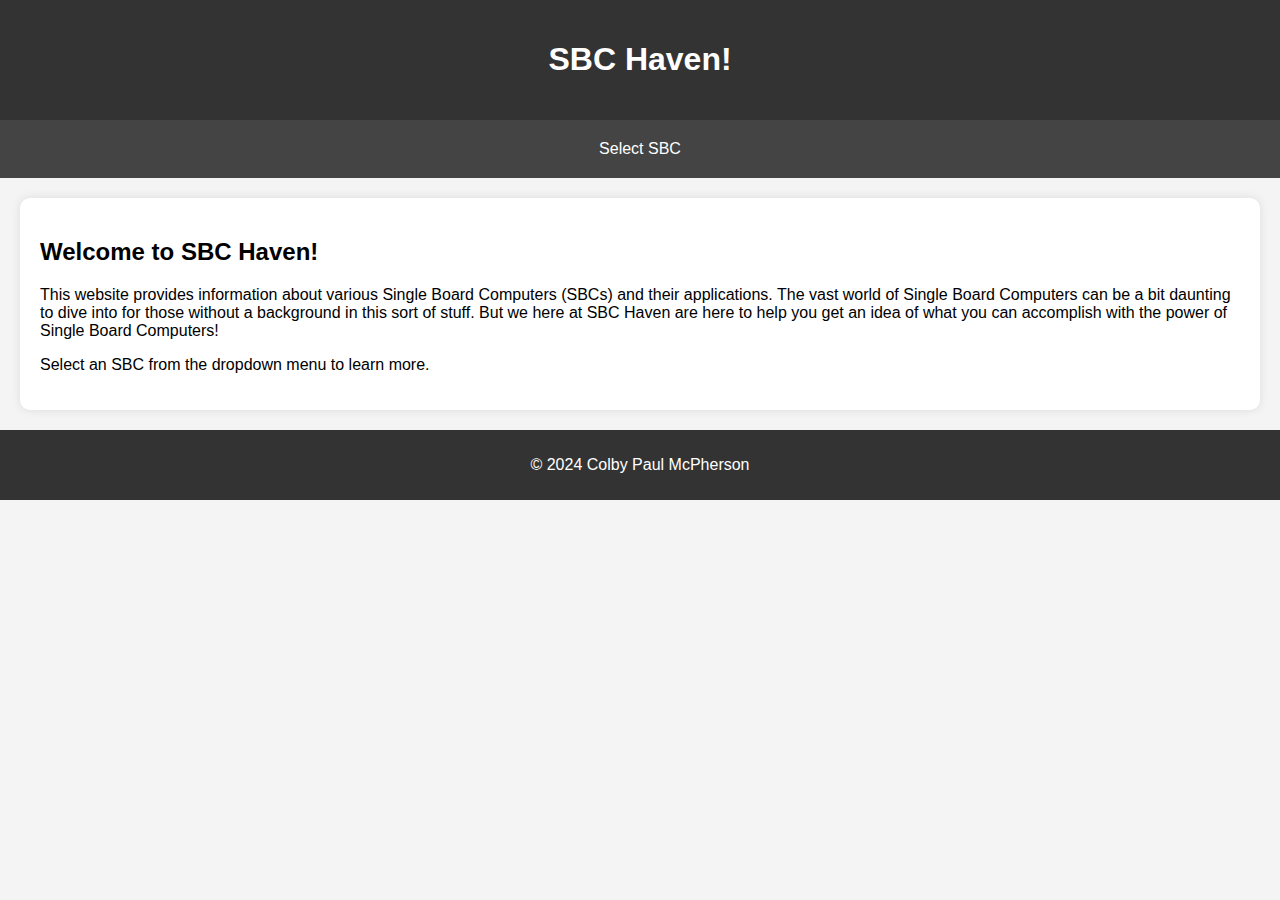
<file: index.html>
<!DOCTYPE html>
<html lang="en">
<head>
    <meta charset="UTF-8">
    <meta name="viewport" content="width=device-width, initial-scale=1.0">
    <title>SBC Haven</title>
    <link rel="stylesheet" href="styles.css">
</head>
<body>
    <header>
        <h1>SBC Haven!</h1>
    </header>
    <nav>
        <div class="dropdown">
            <button class="dropbtn">Select SBC</button>
            <div class="dropdown-content">
                <a href="raspberry_pi_4.html">Raspberry Pi 4</a>
                <a href="raspberry_pi_5.html">Raspberry Pi 5</a>
                <a href="orange_pi.html">Orange Pi</a>
                <a href="rockpro_64.html">ROCKPro 64</a>
                <a href="raspberry_pi_zero_2.html">Raspberry Pi Zero 2</a>
            </div>
        </div>
    </nav>
    
    <section>
        <h2>Welcome to SBC Haven!</h2>
        <p>This website provides information about various Single Board Computers (SBCs) and their applications. The vast world of Single Board Computers can be a bit daunting to dive into
            for those without a background in this sort of stuff. But we here at SBC Haven are here to help you get an idea of what you can accomplish with the power of Single Board Computers!
        </p>
        <p>Select an SBC from the dropdown menu to learn more.</p>
    </section>

    <footer>
        <p>&copy; 2024 Colby Paul McPherson</p>
    </footer>
</body>
</html>
</file>
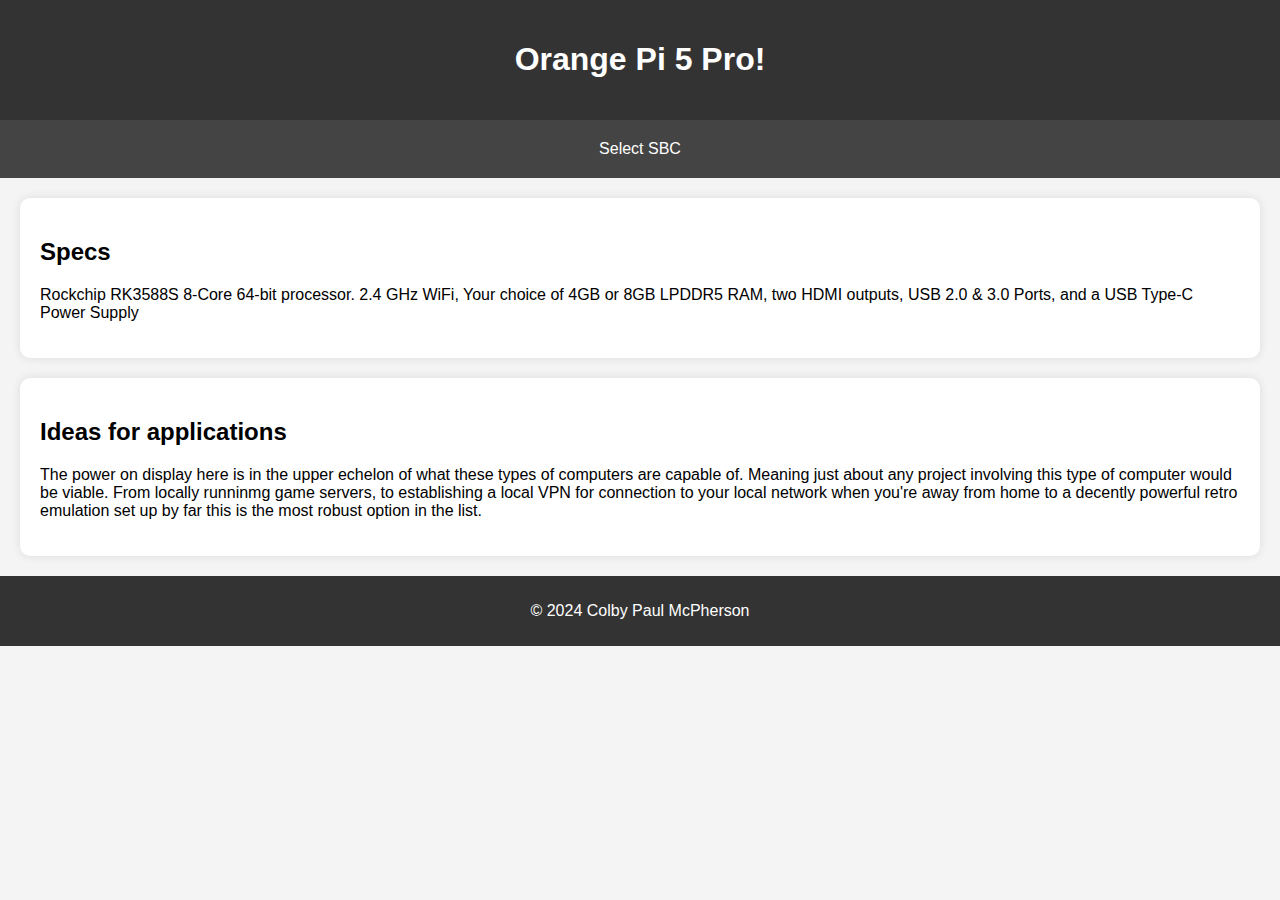
<file: orange_pi.html>
<!DOCTYPE html>
<html lang="en">
<head>
    <meta charset="UTF-8">
    <meta name="viewport" content="width=device-width, initial-scale=1.0">
    <title>Raspberry Pi 4</title>
    <link rel="stylesheet" href="styles.css">
</head>
<body>
    <header>
        <h1>Orange Pi 5 Pro!</h1>
    </header>

    <nav>
        <div class="dropdown">
            <button class="dropbtn">Select SBC</button>
            <div class="dropdown-content">
                <a href="raspberry_pi_4.html">Raspberry Pi 4</a>
                <a href="raspberry_pi_5.html">Raspberry Pi 5</a>
                <a href="orange_pi.html">Orange Pi</a>
                <a href="rockpro_64.html">ROCKPro 64</a>
                <a href="raspberry_pi_zero_2.html">Raspberry Pi Zero 2</a>
            </div>
        </div>
    </nav>
    
    <section>
        <h2>Specs</h2>
        <p>Rockchip RK3588S 8-Core 64-bit processor. 2.4 GHz WiFi, Your choice of 4GB or 8GB LPDDR5 RAM, two HDMI outputs, USB 2.0 & 3.0 Ports, and a USB Type-C Power Supply
        </p>
    </section>

    <section>
        <h2>Ideas for applications</h2>
            <p>The power on display here is in the upper echelon of what these types of 
                computers are capable of. Meaning just about any project involving this type of computer would be viable. From locally runninmg game servers, to establishing a local VPN for connection to your local network when you're away from home
                to a decently powerful retro emulation set up by far this is the most robust option in the list.
            </p>
    </section>

    <footer>
        <p>&copy; 2024 Colby Paul McPherson</p>
    </footer>
</body>
</html>
</file>
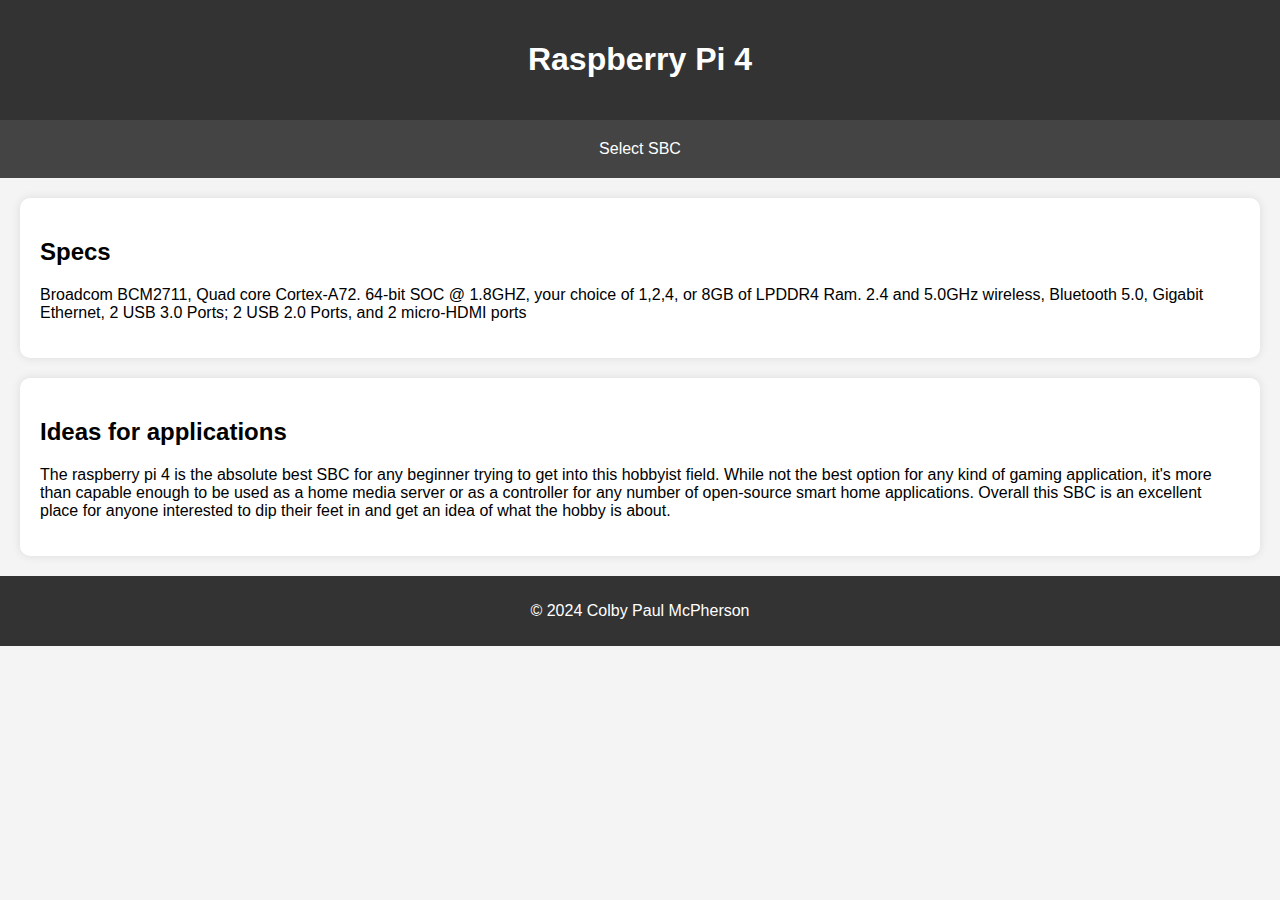
<file: raspberry_pi_4.html>
<!DOCTYPE html>
<html lang="en">
<head>
    <meta charset="UTF-8">
    <meta name="viewport" content="width=device-width, initial-scale=1.0">
    <title>Raspberry Pi 4</title>
    <link rel="stylesheet" href="styles.css">
</head>
<body>
    <header>
        <h1>Raspberry Pi 4</h1>
    </header>

    <nav>
        <div class="dropdown">
            <button class="dropbtn">Select SBC</button>
            <div class="dropdown-content">
                <a href="raspberry_pi_4.html">Raspberry Pi 4</a>
                <a href="raspberry_pi_5.html">Raspberry Pi 5</a>
                <a href="orange_pi.html">Orange Pi</a>
                <a href="rockpro_64.html">ROCKPro 64</a>
                <a href="raspberry_pi_zero_2.html">Raspberry Pi Zero 2</a>
            </div>
        </div>
    </nav>
    
    <section>
        <h2>Specs</h2>
        <p> Broadcom BCM2711, Quad core Cortex-A72. 64-bit SOC @ 1.8GHZ, your choice of 1,2,4, or 8GB of LPDDR4 Ram. 2.4 and 5.0GHz wireless, Bluetooth 5.0, Gigabit Ethernet, 2 USB 3.0 Ports; 2 USB 2.0 Ports, and 2 micro-HDMI ports
        </p>
    </section>

    <section>
        <h2>Ideas for applications</h2>
            <p>The raspberry pi 4 is the absolute best SBC for any beginner trying to get into this hobbyist field. While not the best option for any kind of gaming application, it's more than capable enough to be used as a home media server or as a controller for any number of
                open-source smart home applications. Overall this SBC is an excellent place for anyone interested to dip their feet in and get an idea of what the hobby is about.
            </p>
    </section>

    <footer>
        <p>&copy; 2024 Colby Paul McPherson</p>
    </footer>
</body>
</html>
</file>
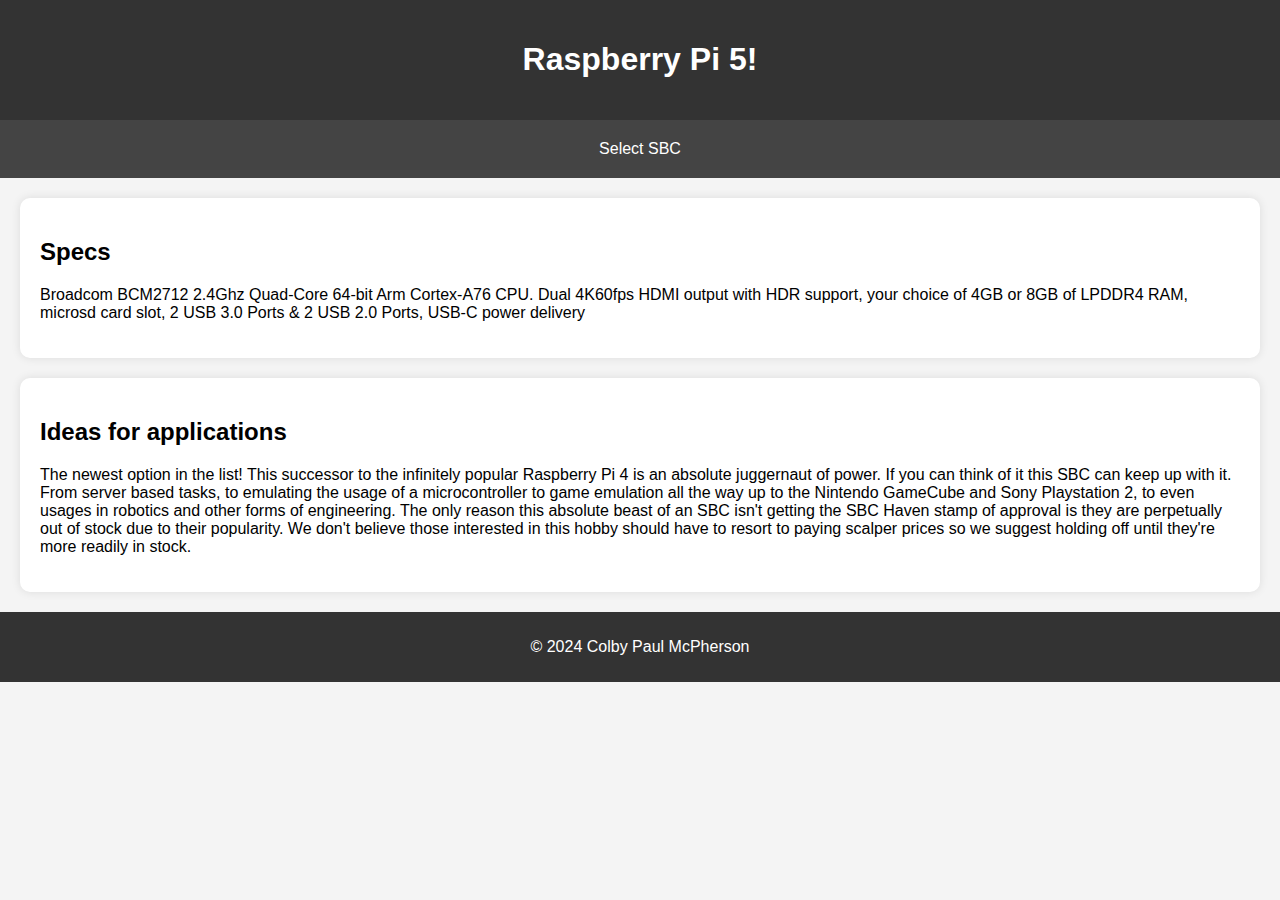
<file: raspberry_pi_5.html>
<!DOCTYPE html>
<html lang="en">
<head>
    <meta charset="UTF-8">
    <meta name="viewport" content="width=device-width, initial-scale=1.0">
    <title>Raspberry Pi 5</title>
    <link rel="stylesheet" href="styles.css">
</head>
<body>
    <header>
        <h1>Raspberry Pi 5!</h1>
    </header>

    <nav>
        <div class="dropdown">
            <button class="dropbtn">Select SBC</button>
            <div class="dropdown-content">
                <a href="raspberry_pi_4.html">Raspberry Pi 4</a>
                <a href="raspberry_pi_5.html">Raspberry Pi 5</a>
                <a href="orange_pi.html">Orange Pi</a>
                <a href="rockpro_64.html">ROCKPro 64</a>
                <a href="raspberry_pi_zero_2.html">Raspberry Pi Zero 2</a>
            </div>
        </div>
    </nav>
    
    <section>
        <h2>Specs</h2>
        <p> Broadcom BCM2712 2.4Ghz Quad-Core 64-bit Arm Cortex-A76 CPU. Dual 4K60fps HDMI output with HDR support, your choice of 4GB or 8GB of LPDDR4 RAM, microsd card slot, 2 USB 3.0 Ports & 2 USB 2.0 Ports, USB-C power delivery
        </p>
    </section>

    <section>
        <h2>Ideas for applications</h2>
            <p>The newest option in the list! This successor to the infinitely popular Raspberry Pi 4 is an absolute juggernaut of power. If you can think of it this SBC can keep up with it. From server based tasks, to emulating the usage of a microcontroller
                to game emulation all the way up to the Nintendo GameCube and Sony Playstation 2, to even usages in robotics and other forms of engineering. The only reason this absolute beast of an SBC isn't getting the SBC Haven stamp of approval is they are perpetually out of stock due to their popularity.
                We don't believe those interested in this hobby should have to resort to paying scalper prices so we suggest holding off until they're more readily in stock.
            </p>
    </section>

    <footer>
        <p>&copy; 2024 Colby Paul McPherson</p>
    </footer>
</body>
</html>
</file>
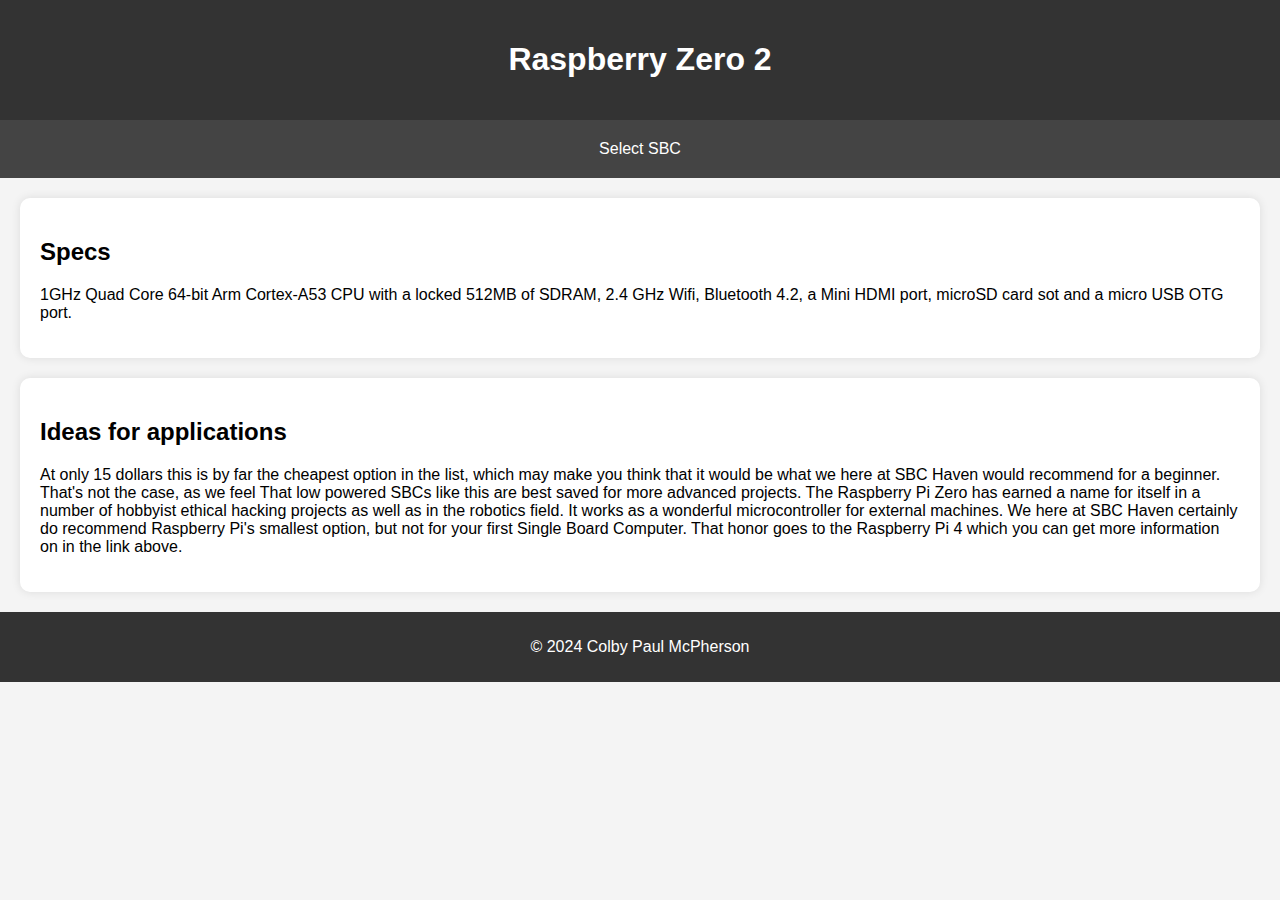
<file: raspberry_pi_zero_2.html>
<!DOCTYPE html>
<html lang="en">
<head>
    <meta charset="UTF-8">
    <meta name="viewport" content="width=device-width, initial-scale=1.0">
    <title>Raspberry Pi Zero 2</title>
    <link rel="stylesheet" href="styles.css">
</head>
<body>
    <header>
        <h1>Raspberry Zero 2</h1>
    </header>

    <nav>
        <div class="dropdown">
            <button class="dropbtn">Select SBC</button>
            <div class="dropdown-content">
                <a href="raspberry_pi_4.html">Raspberry Pi 4</a>
                <a href="raspberry_pi_5.html">Raspberry Pi 5</a>
                <a href="orange_pi.html">Orange Pi</a>
                <a href="rockpro_64.html">ROCKPro 64</a>
                <a href="raspberry_pi_zero_2.html">Raspberry Pi Zero 2</a>
            </div>
        </div>
    </nav>
    
    <section>
        <h2>Specs</h2>
        <p>1GHz Quad Core 64-bit Arm Cortex-A53 CPU with a locked 512MB of SDRAM, 2.4 GHz Wifi, Bluetooth 4.2, a Mini HDMI port, microSD card sot and a micro USB OTG port.
        </p>
    </section>

    <section>
        <h2>Ideas for applications</h2>
            <p>At only 15 dollars this is by far the cheapest option in the list, which may make you think that it would be what we here at SBC Haven would recommend for a beginner. That's not the case, as we feel That
                low powered SBCs like this are best saved for more advanced projects. The Raspberry Pi Zero has earned a name for itself in a number of hobbyist ethical hacking projects as well as in the robotics field. It works as a wonderful microcontroller
                for external machines. We here at SBC Haven certainly do recommend Raspberry Pi's smallest option, but not for your first Single Board Computer. That honor goes to the Raspberry Pi 4 which you can get more information on in the link above.
            </p>
    </section>

    <footer>
        <p>&copy; 2024 Colby Paul McPherson</p>
    </footer>
</body>
</html>
</file>
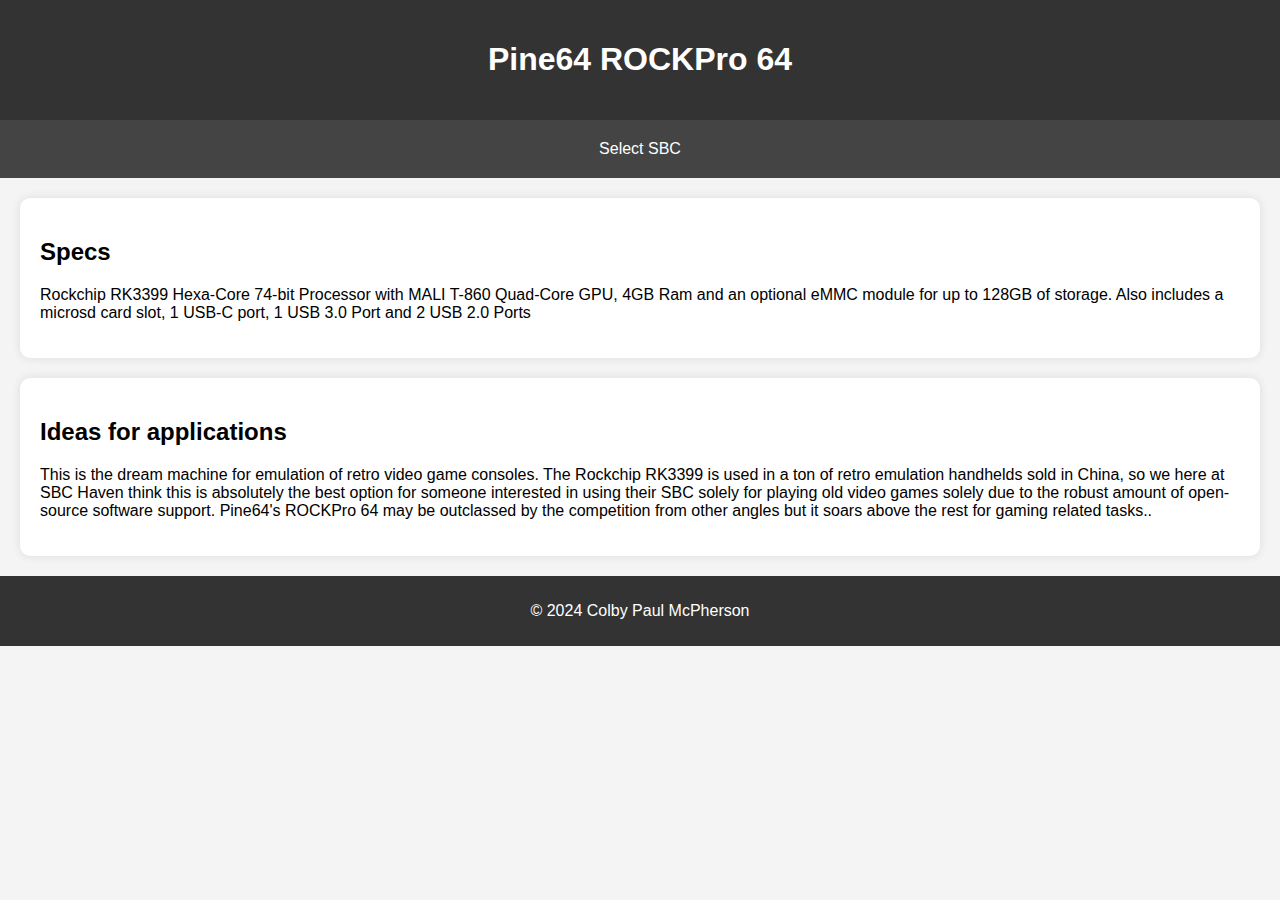
<file: rockpro_64.html>
<!DOCTYPE html>
<html lang="en">
<head>
    <meta charset="UTF-8">
    <meta name="viewport" content="width=device-width, initial-scale=1.0">
    <title>ROCKPro 64</title>
    <link rel="stylesheet" href="styles.css">
</head>
<body>
    <header>
        <h1>Pine64 ROCKPro 64</h1>
    </header>

    <nav>
        <div class="dropdown">
            <button class="dropbtn">Select SBC</button>
            <div class="dropdown-content">
                <a href="raspberry_pi_4.html">Raspberry Pi 4</a>
                <a href="raspberry_pi_5.html">Raspberry Pi 5</a>
                <a href="orange_pi.html">Orange Pi</a>
                <a href="rockpro_64.html">ROCKPro 64</a>
                <a href="raspberry_pi_zero_2.html">Raspberry Pi Zero 2</a>
            </div>
        </div>
    </nav>
    
    <section>
        <h2>Specs</h2>
        <p>Rockchip RK3399 Hexa-Core 74-bit Processor with MALI T-860 Quad-Core GPU, 4GB Ram and an optional eMMC module for up to 128GB of storage. Also includes a microsd card slot, 1 USB-C port, 1 USB 3.0 Port and 2 USB 2.0 Ports
        </p>
    </section>

    <section>
        <h2>Ideas for applications</h2>
            <p>This is the dream machine for emulation of retro video game consoles. The Rockchip RK3399 is used in a ton of retro emulation handhelds sold in China, so we here at SBC Haven think this is absolutely the best option for someone interested in using their SBC solely for playing old 
                video games solely due to the robust amount of open-source software support. Pine64's ROCKPro 64 may be outclassed by the competition from other angles but it soars above the rest for gaming related tasks..
            </p>
    </section>

    <footer>
        <p>&copy; 2024 Colby Paul McPherson</p>
    </footer>
</body>
</html>
</file>
<file: styles.css>
body {
    font-family: Arial, sans-serif;
    margin: 0;
    padding: 0;
    background-color: #f4f4f4;
}

header {
    background-color: #333;
    color: #fff;
    text-align: center;
    padding: 20px 0;
}

nav {
    background-color: #444;
    padding: 10px 0;
    text-align: center;
}

.dropdown {
    position: relative;
    display: inline-block;
}

.dropbtn {
    background-color: #444;
    color: #fff;
    padding: 10px 20px;
    font-size: 16px;
    border: none;
    cursor: pointer;
}

.dropdown-content {
    display: none;
    position: absolute;
    background-color: #f9f9f9;
    min-width: 160px;
    box-shadow: 0 8px 16px 0 rgba(0,0,0,0.2);
    z-index: 1;
}

.dropdown-content a {
    color: #333;
    padding: 12px 16px;
    text-decoration: none;
    display: block;
}

.dropdown-content a:hover {background-color: #ddd;}

.dropdown:hover .dropdown-content {display: block;}

.dropdown:hover .dropbtn {background-color: #555;}

section {
    padding: 20px;
    background-color: #fff;
    margin: 20px;
    border-radius: 10px;
    box-shadow: 0 0 10px rgba(0,0,0,0.1);
}

footer {
    background-color: #333;
    color: #fff;
    text-align: center;
    padding: 10px 0;
}
</file>
